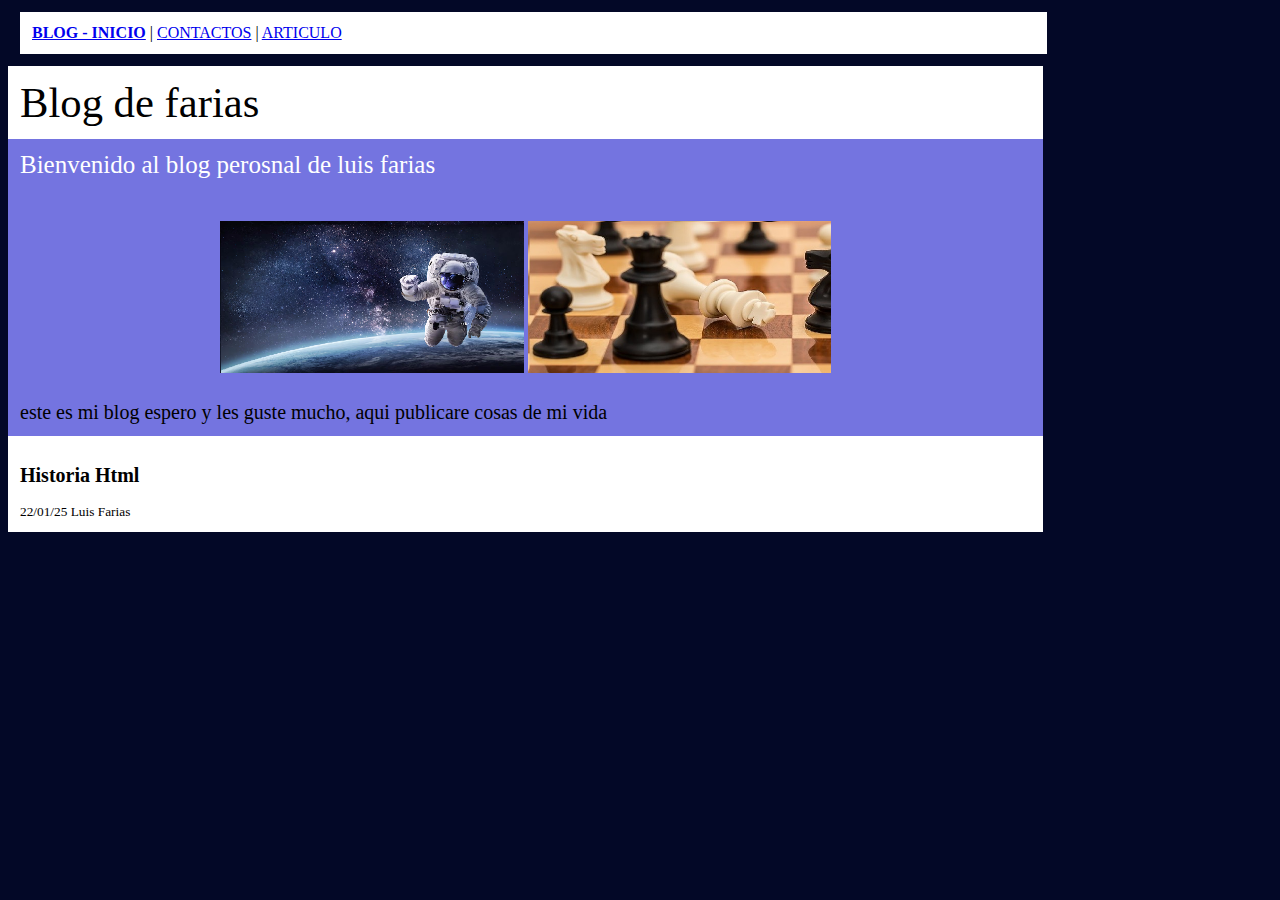
<file: index.html>
<!DOCTYPE html>

<head>
    <title>Blog</title>
    <link href="css/estilos.css" rel="stylesheet">
</head>

<body>
    <div id="navegacion">
        <a href="index.html"><b>BLOG - INICIO</b></a>
        | <a href="contacto.html">CONTACTOS</a>
        | <a href="articulo-1.html">ARTICULO</a>
    </div>
    <div class="encabezados">
        Blog de farias
    </div>
    <div id="zona-encabezado">
        Bienvenido al blog perosnal de luis farias
    </div>
    <div id="zona-imagenes">
        <br>
        <img src="img/astronauta.png">
        <img src="img/ajedrez.jpg">
    </div>
    <div id="zona-cuerpo">
        este es mi blog espero y les guste mucho, aqui publicare cosas de mi vida
        <br>
    </div>
    <div id="zona-final">
        <h2>Historia Html</h2>
        22/01/25 Luis Farias
    </div>
</body>

</html>
</file>
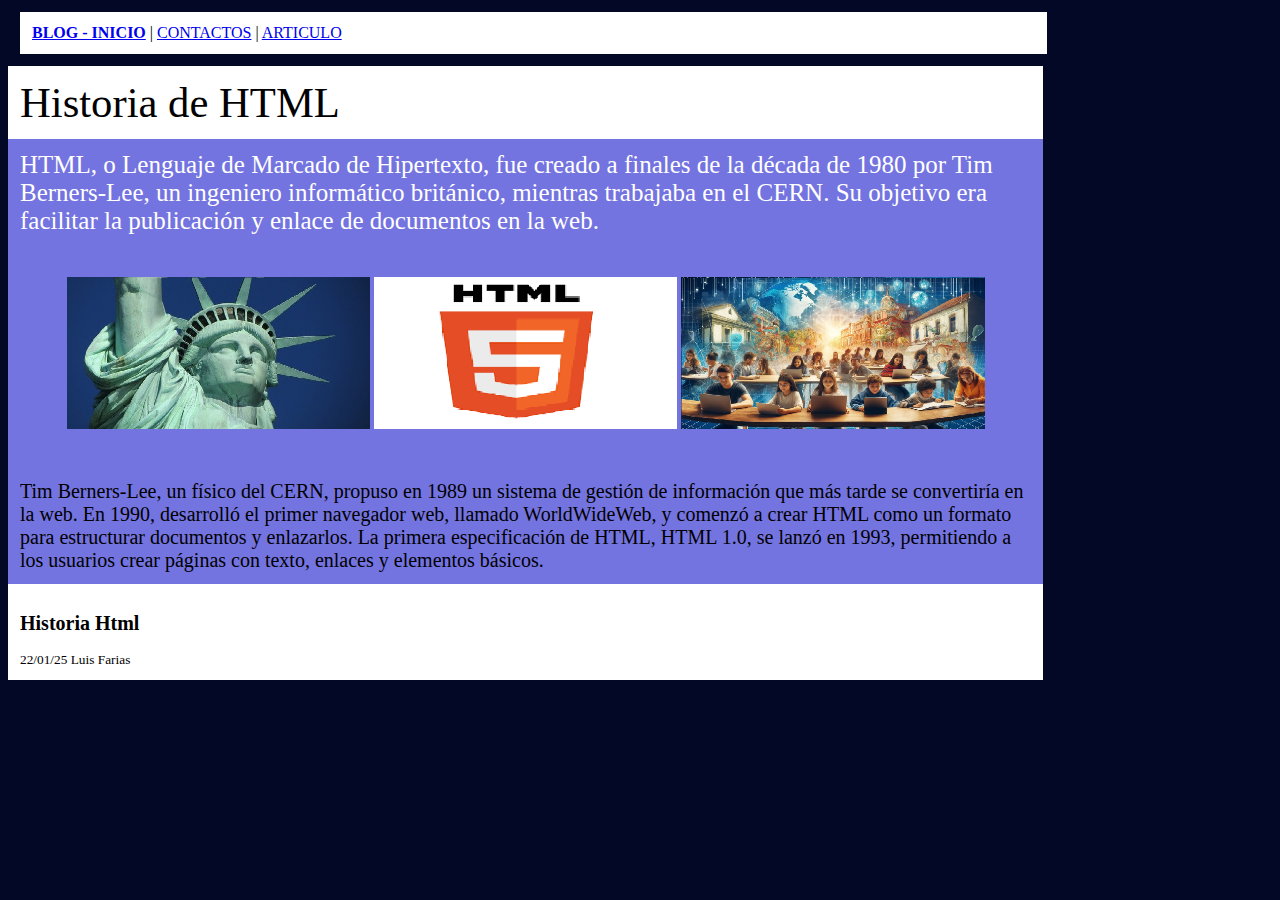
<file: articulo-1.html>
<!DOCTYPE html>

<head>
    <title>Blog</title>
    <link href="css/estilos.css" rel="stylesheet">
</head>

<body>
    <div id="navegacion">
        <a href="index.html"><b>BLOG - INICIO</b></a>
        | <a href="contacto.html">CONTACTOS</a>
        | <a href="articulo-1.html">ARTICULO</a>
    </div>
    <div class="encabezados">
        Historia de HTML
    </div>
    <div id="zona-encabezado">
        HTML, o Lenguaje de Marcado de Hipertexto, fue creado a finales de la década de 1980 por Tim Berners-Lee, un
        ingeniero informático británico, mientras trabajaba en el CERN. Su objetivo era facilitar la publicación y
        enlace de documentos en la web.
    </div>
    <div id="zona-imagenes">
        <br>
        <img src="img/estatua-de-la-libertad2.jpg">
        <img src="img/html logo.png">
        <img src="img/educacion-en-linea2.png">
    </div>
    <div id="zona-cuerpo">
        <br>
        Tim Berners-Lee, un físico del CERN, propuso en 1989 un sistema de gestión de información que más tarde se
        convertiría en la web. En 1990, desarrolló el primer navegador web, llamado WorldWideWeb, y comenzó a crear HTML
        como un formato para estructurar documentos y enlazarlos. La primera especificación de HTML, HTML 1.0, se lanzó
        en 1993, permitiendo a los usuarios crear páginas con texto, enlaces y elementos básicos.
    </div>
    <div id="zona-final">
        <h2>Historia Html</h2>
        22/01/25 Luis Farias
    </div>
</body>

</html>
</file>
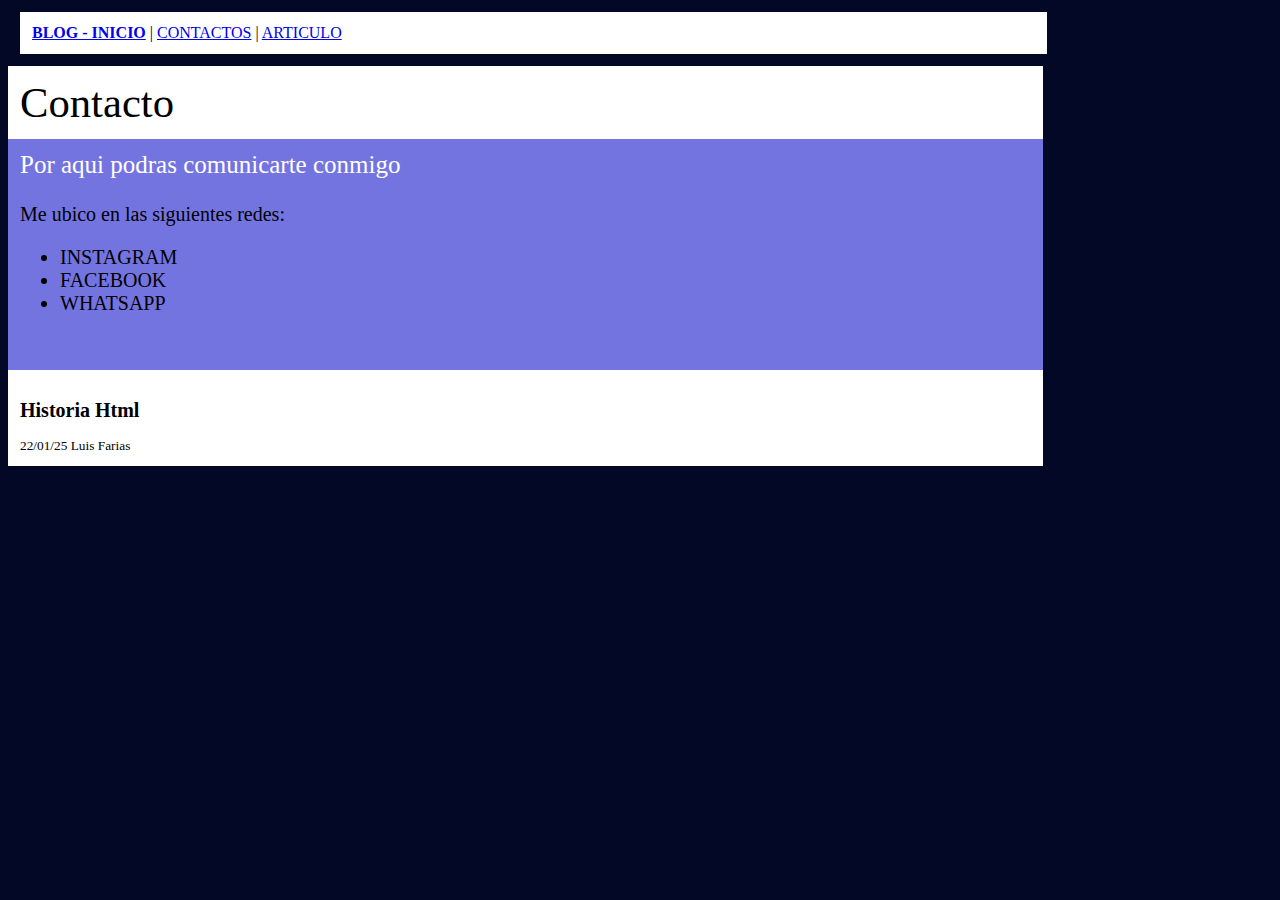
<file: contacto.html>
<!DOCTYPE html>

<head>
    <title>Blog</title>
    <link href="css/estilos.css" rel="stylesheet">
</head>

<body>
    <div id="navegacion">
        <a href="index.html"><b>BLOG - INICIO</b></a>
        | <a href="contacto.html">CONTACTOS</a>
        | <a href="articulo-1.html">ARTICULO</a>
    </div>
    <div class="encabezados">
        Contacto
    </div>
    <div id="zona-encabezado">
        Por aqui podras comunicarte conmigo
    </div>
    <div id="zona-cuerpo">
        Me ubico en las siguientes redes:
        <ul>
            <li>INSTAGRAM</li>
            <li>FACEBOOK</li>
            <li>WHATSAPP</li>
        </ul>
        <br>
    </div>
    <div id="zona-final">
        <h2>Historia Html</h2>
        22/01/25 Luis Farias
    </div>
</body>

</html>
</file>
<file: css/estilos.css>
#navegacion {
    width: 79.32%;
    padding: 12px;
    margin: 12px;
    background-color: white;
}

.encabezados {
    width: 80%;
    padding: 12px;
    font-size: 32pt;
    color: black;
    background-color: white;
}

body {
    background-color: rgb(3, 8, 39);
}

#zona-encabezado {
    font-size: 25px;
    width: 80%;
    padding: 12px;
    color: white;
    background-color: rgb(116, 116, 224);
}

#zona-imagenes {
    width: 80%;
    padding: 12px;
    background-color: rgb(116, 116, 224);
    text-align: center;
}


#zona-cuerpo {
    width: 80%;
    padding: 12px;
    font-size: 20px;
    color: black;
    background-color: rgb(116, 116, 224);
}

#zona-final {
    width: 80%;
    font-size: 20px;
    padding: 12px;
    color: black;
    background-color: white;
    font-size: 10pt;
}

img {
    width: 30%;
}
</file>
